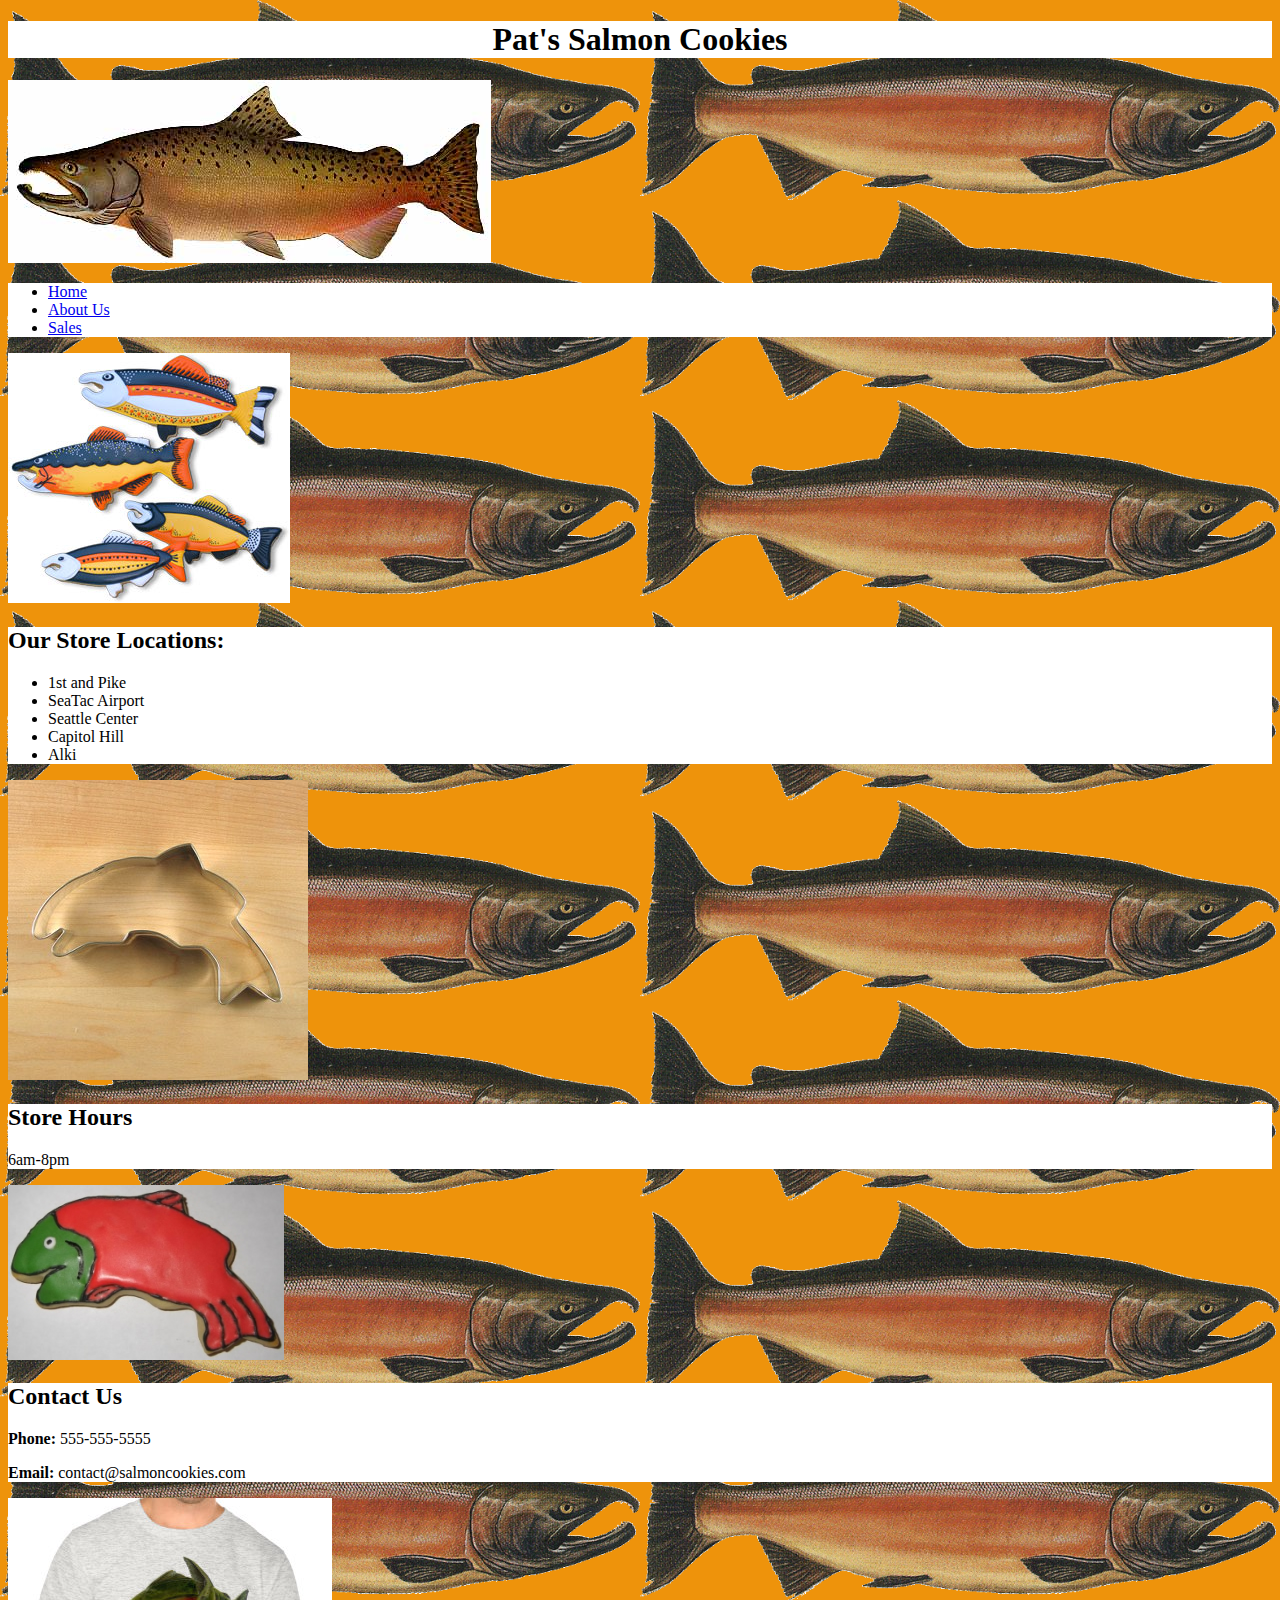
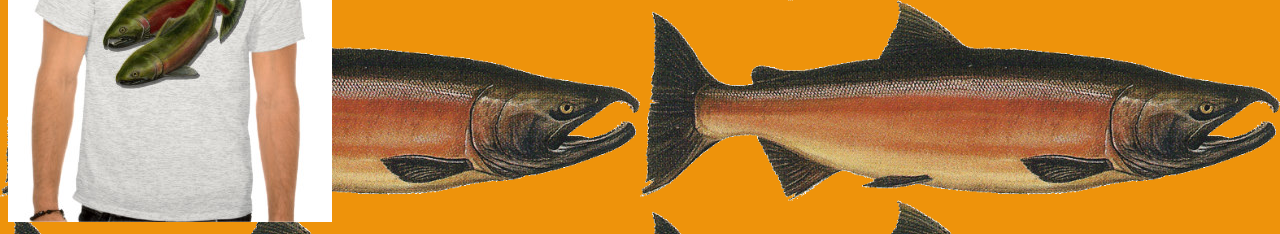
<file: index.html>
<!DOCTYPE html>
<html lang="en">
<head>
  <meta charset="UTF-8">
  <meta name="viewport" content="width=device-width, initial-scale=1.0">
  <meta http-equiv="X-UA-Compatible" content="ie=edge">
  <link rel="stylesheet" href="css/style.css"/>
  <title>Salmon Cookies</title>
</head>
<body>
  <h1>Pat's Salmon Cookies</h1>
  
  <header>
      <img src="img/chinook.jpg">
    <nav>
      <ul>
        <li><a href="index.html">Home</a></li>
        <li><a href="about.html">About Us</a></li>
        <li><a href="sales.html">Sales</a></li>
      </ul>
    </nav>
  </header>
  
  <img src="img/fish.jpg">

  <div>
    <h2>Our Store Locations:</h2>
    <ul>
      <li>1st and Pike</li>
      <li>SeaTac Airport</li>
      <li>Seattle Center</li>
      <li>Capitol Hill</li>
      <li>Alki</li>
    </ul>
  </div>

  <img src="img/cutter.jpeg">

  <div>
    <h2>Store Hours</h2>
    <p>6am-8pm</p>
  </div>

  <img src="img/frosted-cookie.jpg">

  <div>
    <h2>Contact Us</h2>
    <p><strong>Phone:</strong> 555-555-5555</p>
    <p><strong>Email:</strong> contact@salmoncookies.com</p>
  </div>

  <img src="img/shirt.jpg">

  <script src="js/app.js"></script>
</body>
</html>
</file>
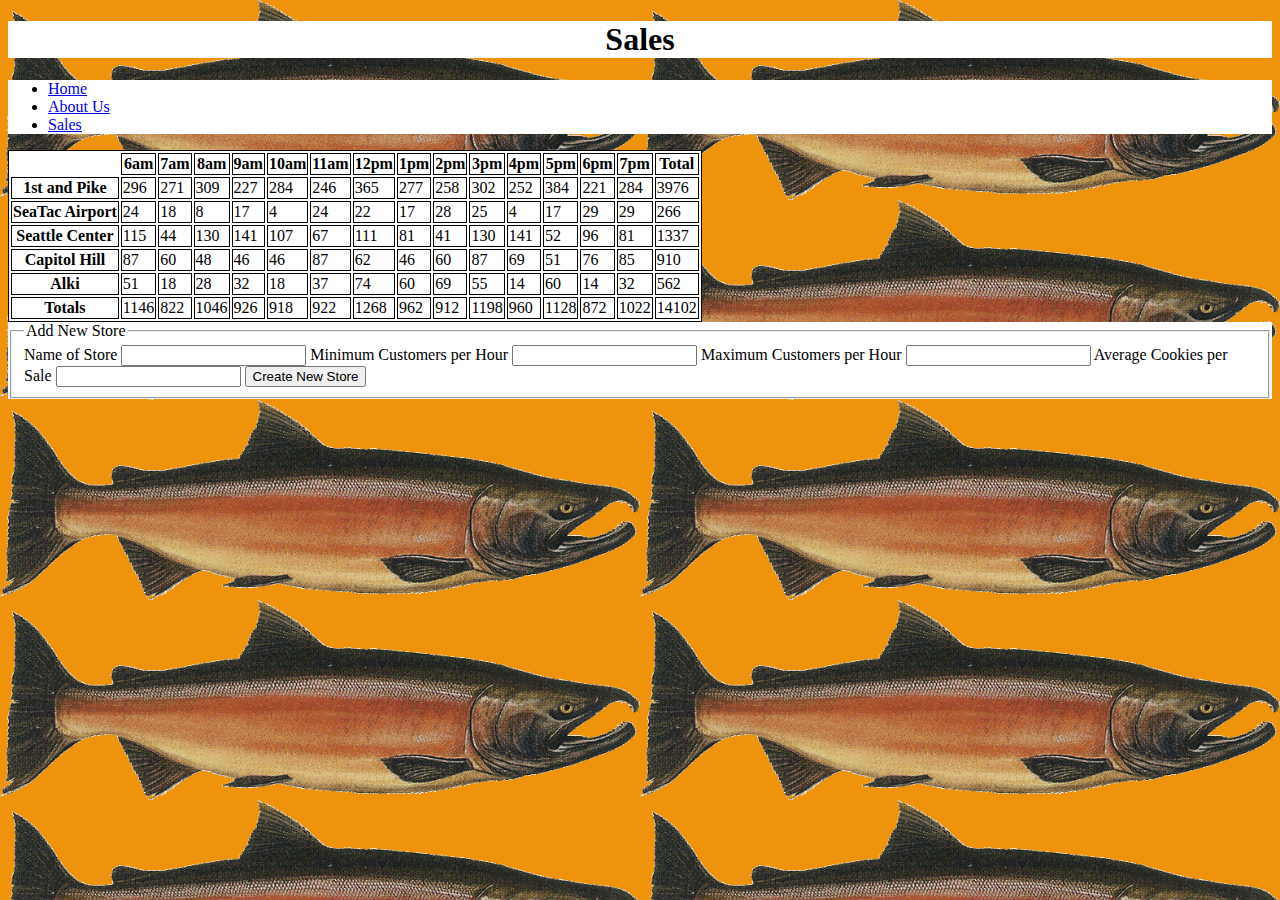
<file: sales.html>
<!DOCTYPE html>
<html lang="en">
<head>
  <meta charset="UTF-8">
  <meta name="viewport" content="width=device-width, initial-scale=1.0">
  <meta http-equiv="X-UA-Compatible" content="ie=edge">
  <link rel="stylesheet" href="css/style.css"/>
  <title>Salmon Cookies</title>
</head>
<body>
  <header>
    <h1>Sales</h1>
      <nav>
        <ul>
          <li><a href="index.html">Home</a></li>
          <li><a href="about.html">About Us</a></li>
          <li><a href="sales.html">Sales</a></li>
        </ul>
      </nav>
    </header>

  <table id="table">
    <tfoot id="tableFooter"></tfoot>
  </table>

<form id="storeForm">
  <fieldset>
    <legend>Add New Store</legend>

    <label for="name">Name of Store</label>
    <input name="name" type="text"/>

    <label for="min">Minimum Customers per Hour</label>
    <input name="min" type="number"/>

    <label for="max">Maximum Customers per Hour</label>
    <input name="max" type="number"/>

    <label for="newStoreCookieAvg">Average Cookies per Sale</label>
    <input name="newStoreCookieAvg" type="number" step=".1"/>

    <button type="submit">Create New Store</button>
  </fieldset>
</form>

<script src="js/app.js"></script>
</body>
</html>
</file>
<file: css/style.css>
html {
  background-image: url('../img/salmon.png'); 
  background-color: rgb(238, 147, 11);
  background-size: 50%
}

h1 {
  background-color: white;
  text-align: center;
}

div {
  background-color: white;
}

nav {
  background-color: white;
}

table, th, td {
  border: 1px solid black;
  background-color: white;
}

form {
  background-color: white;
}
</file>
